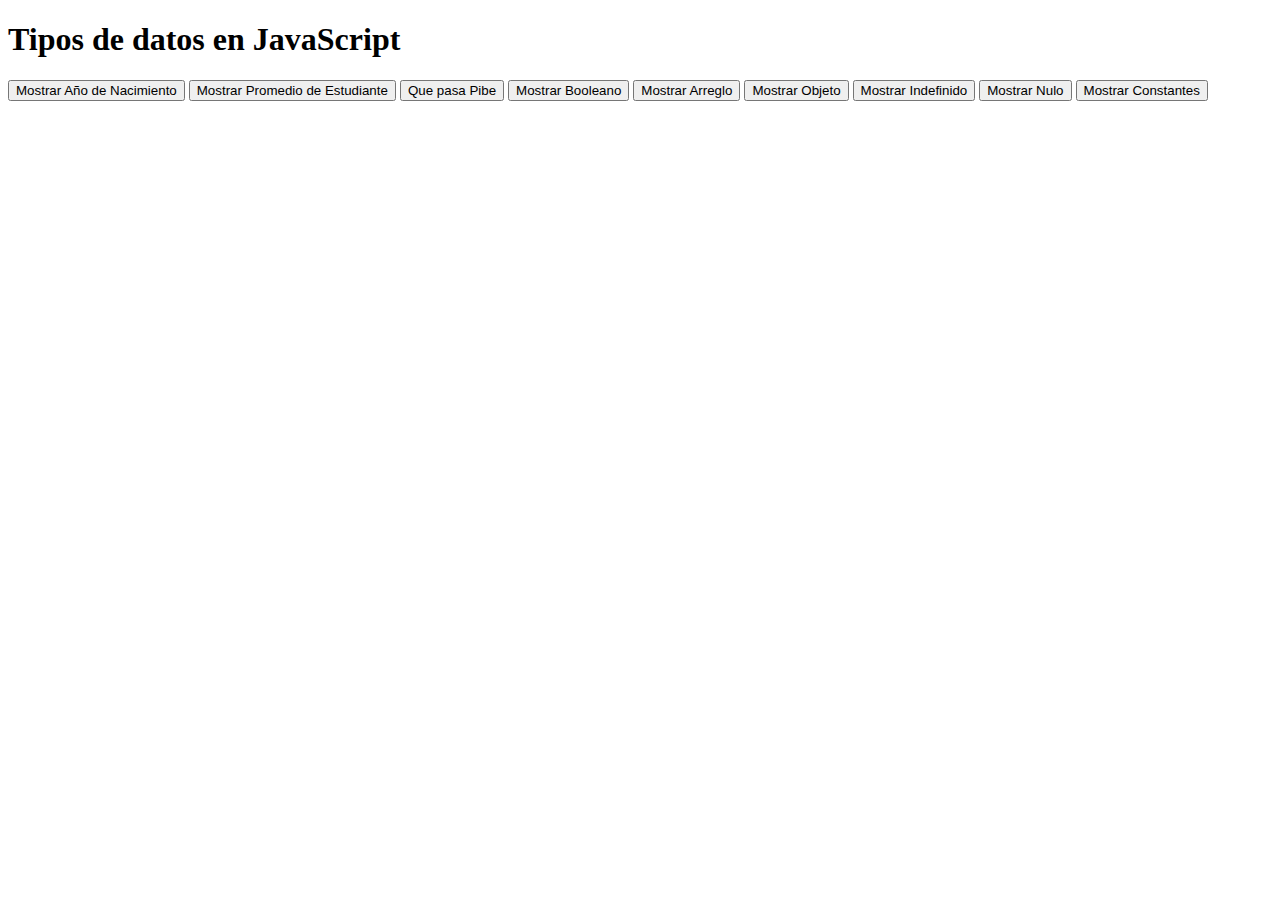
<file: 02_tipos_datos_onlick/index.html>
<!DOCTYPE html>
<html lang="es">
<head>
    <meta charset="UTF-8">
    <meta name="viewport" content="width=device-width, initial-scale=1.0">
    <title>Tipos de datos JavaScript</title>
</head>
<body>
 <h1>Tipos de datos en JavaScript</h1>
 
   <button onclick="mostrarAnioNacimiento()">Mostrar Año de Nacimiento</button>
  <button onclick="mostrarPromedio()">Mostrar Promedio de Estudiante</button>
  <button onclick="mostrarQuePasaPibe()">Que pasa Pibe</button>
  <button onclick="mostrarBooleano()">Mostrar Booleano</button>
  <button onclick="mostrarArreglo()">Mostrar Arreglo</button>
  <button onclick="mostrarObjeto()">Mostrar Objeto</button>
  <button onclick="mostrarIndefinido()">Mostrar Indefinido</button>
  <button onclick="mostrarNulo()">Mostrar Nulo</button>
  <button onclick="mostrarConstante()">Mostrar Constantes</button>

  <script src="static/js/script.js"></script>

</body>
</html>
</file>
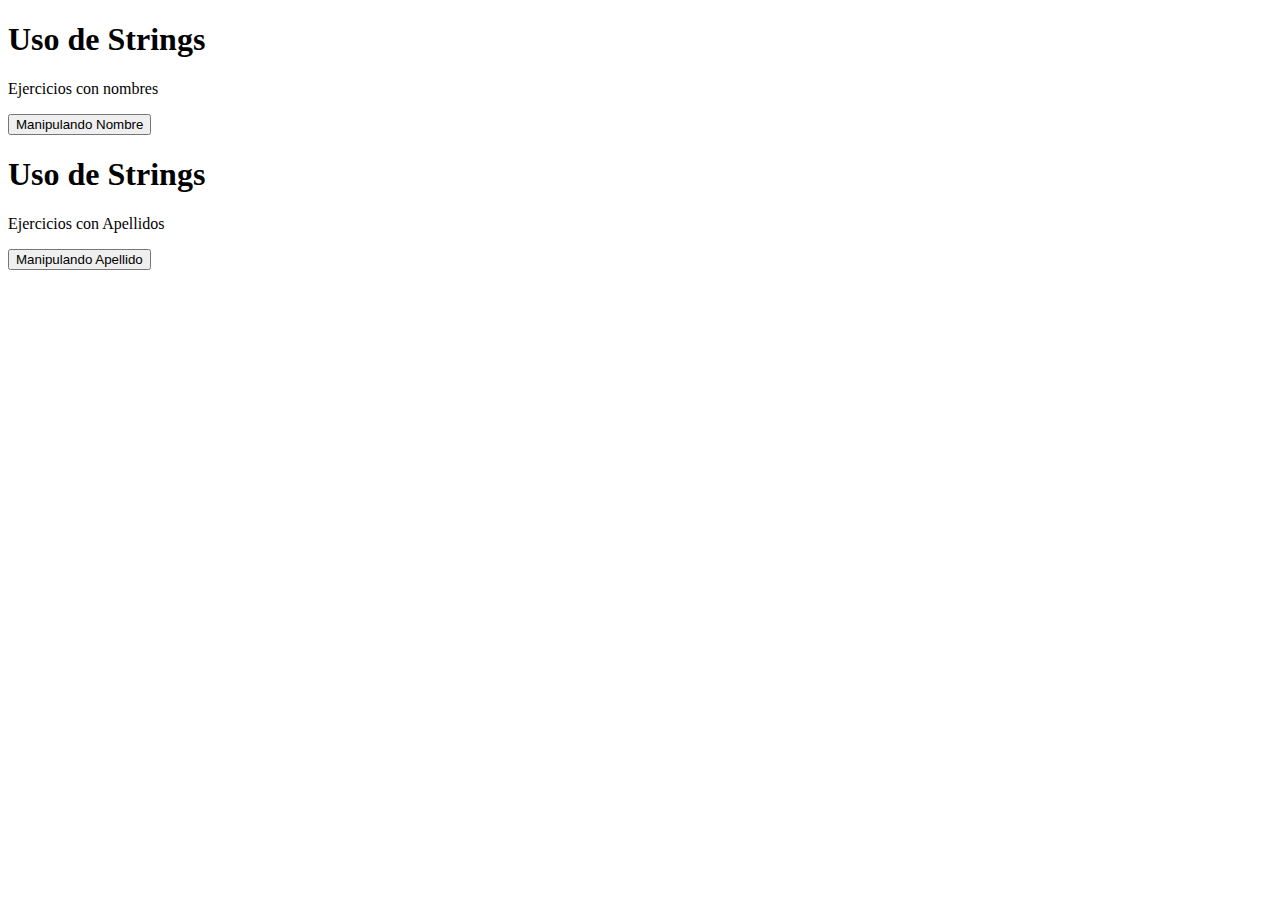
<file: 04_string_example/index.html>
<!DOCTYPE html>
<html lang="es">
<head>
    <meta charset="UTF-8">
    <meta name="viewport" content="width=device-width, initial-scale=1.0">
    <title>tipos datos</title>
</head>
<body>
  <div>
    <h1>Uso de Strings</h1>
    <p>Ejercicios con nombres</p>
    <button onclick="usarString()">Manipulando Nombre</button>

    <h1>Uso de Strings</h1>
    <p>Ejercicios con Apellidos</p>
    <button onclick="manipularApellido()">Manipulando Apellido</button>
  </div>
  
  <script src="static/js/script.js"></script>
</body>
</html>
</file>
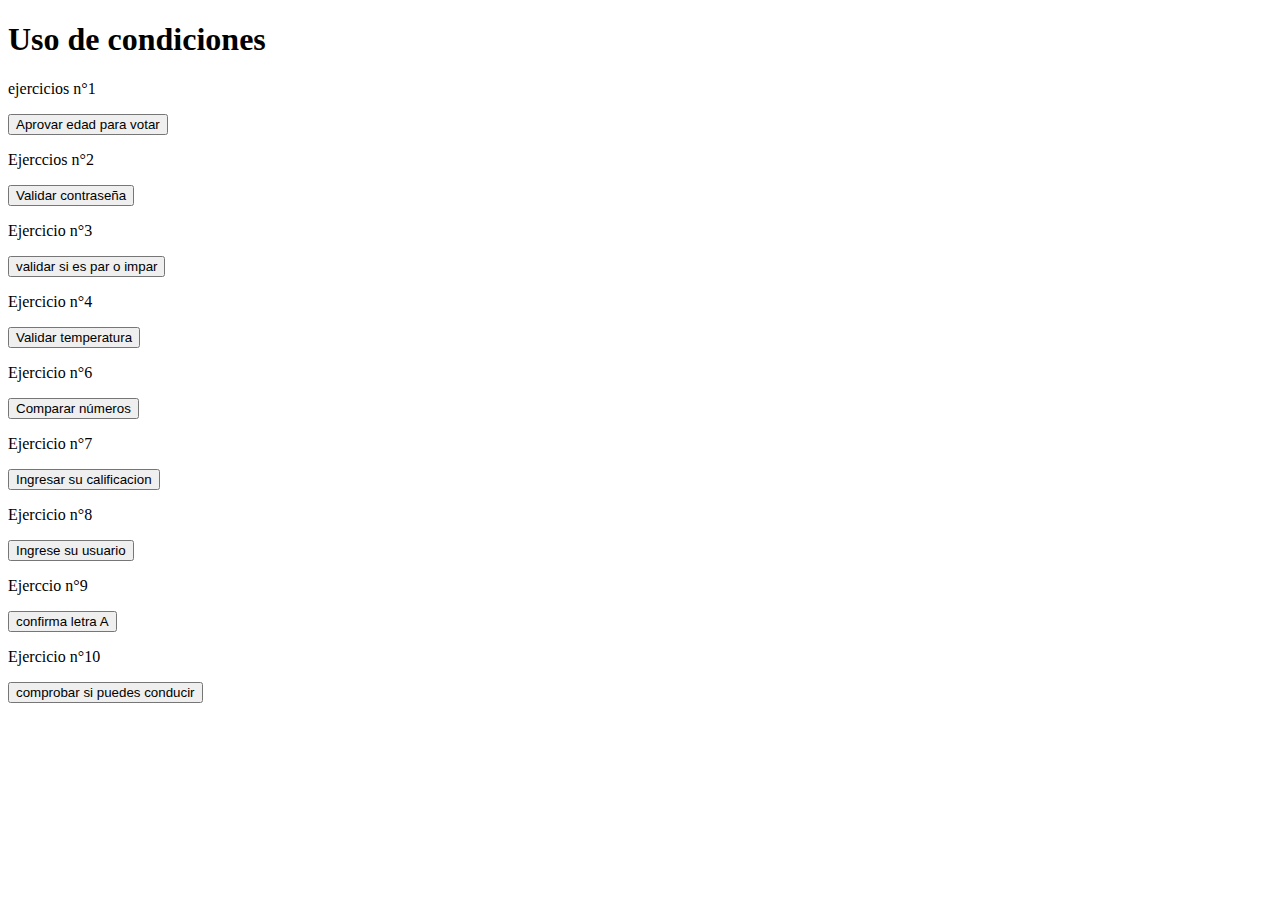
<file: 05_condiciones_if_else/index.html>
<!DOCTYPE html>
<html lang="es">
<head>
    <meta charset="UTF-8">
    <meta name="viewport" content="width=device-width, initial-scale=1.0">
    <title>condiciones if else</title>
</head>
<body>
    <main>
        <h1>Uso de condiciones</h1>
        <p>ejercicios n°1</p>
        <button onclick="edadVotar()">Aprovar edad para votar</button>
        <p>Ejerccios n°2</p>
        <button onclick="validarContraseña()">Validar contraseña</button>
        <p>Ejercicio n°3</p>
        <button onclick="parImpar()">validar si es par o impar</button>
        <p>Ejercicio n°4</p>
        <button onclick="temperaturaAmbiental()">Validar temperatura</button>
        <p>Ejercicio n°6</p>
        <button onclick="compararNumeros()">Comparar números</button>
        <p>Ejercicio n°7</p>
        <button onclick="calificacionEscolar()">Ingresar su calificacion</button>
        <p>Ejercicio n°8</p>
        <button onclick="validarUsuario()">Ingrese su usuario</button>
        <p>Ejerccio n°9</p>
        <button onclick="letraMayuscula()">confirma letra A</button>
        <p>Ejercicio n°10</p>
        <button onclick="licenciaEdad()">comprobar si puedes conducir</button>
    </main>
    
    <script src="static/js/script.js"></script>
</body>
</html>
</file>
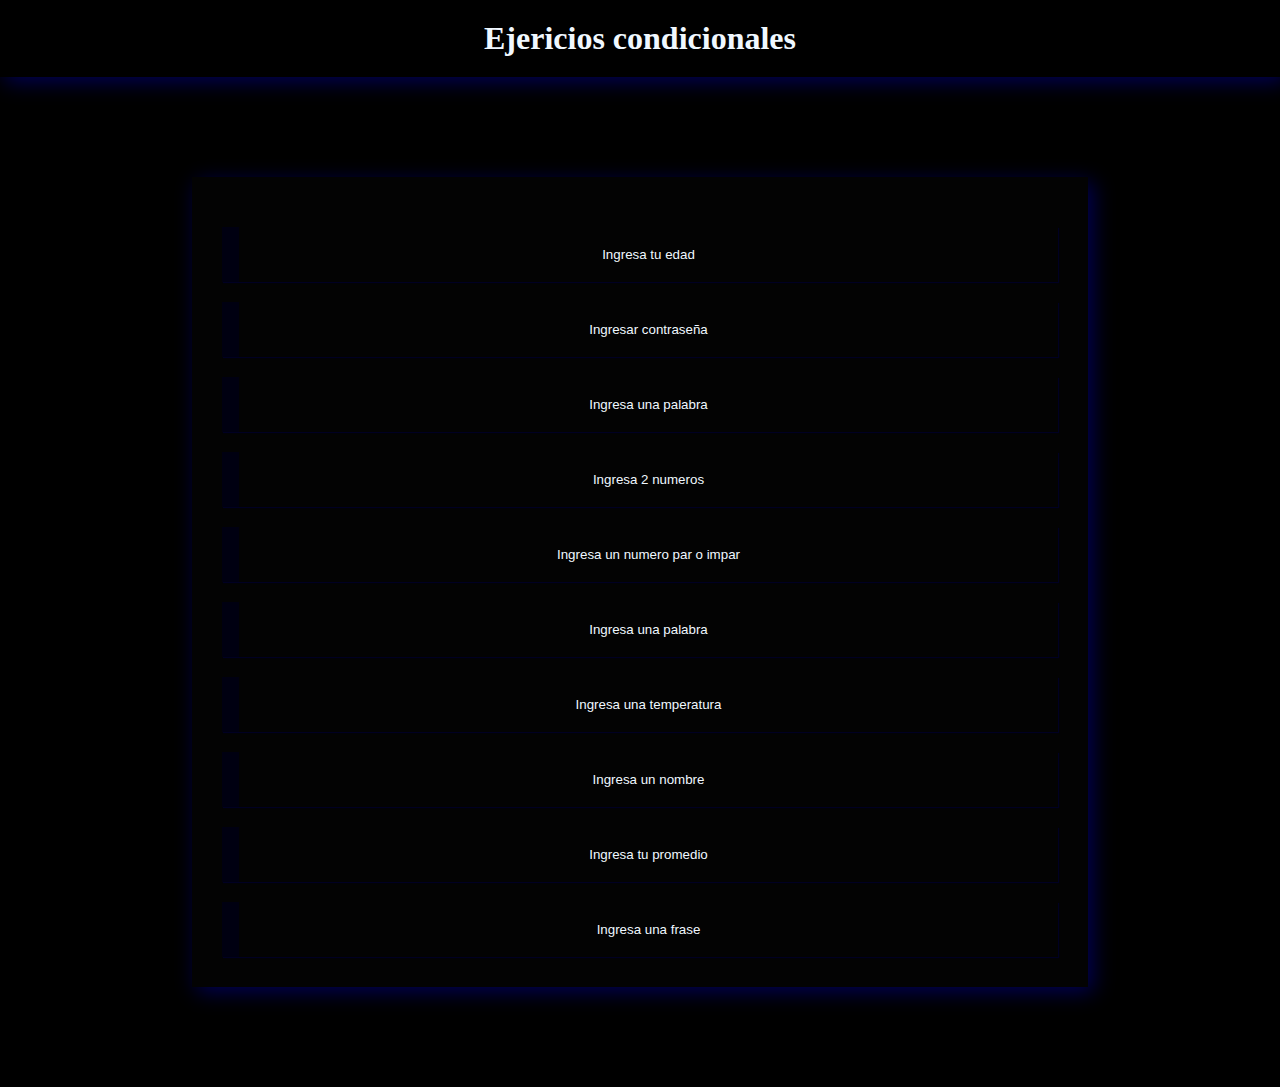
<file: 06_codiciones_repaso/index.html>
<!DOCTYPE html>
<html lang="en">

<head>
    <meta charset="UTF-8">
    <meta name="viewport" content="width=device-width, initial-scale=1.0">
    <link rel="stylesheet" href="static/css/style.css">
    <title>Condiciones</title>
</head>

<body>
    <header>
        <h1>Ejericios condicionales</h1>
    </header>
    <main class="container">
        <div class="ejercicio">
            <button onclick="pedirEdad()">Ingresa tu edad</button>
        </div>
        <div class="ejercicio">
            <button onclick="ingresarContraseña()">Ingresar contraseña</button>
        </div>
        <div class="ejercicio">
            <button onclick="verificarE()">Ingresa una palabra</button>
        </div>
        <div class="ejercicio">
            <button onclick="conpararDosNumeros()">Ingresa 2 numeros</button>
        </div>
        <div class="ejercicio">
            <button onclick="determinarParImpar()">Ingresa un numero par o impar</button>
        </div>
        <div class="ejercicio">
            <button onclick="palabraInicial()">Ingresa una palabra</button>
        </div>
        <div class="ejercicio">
            <button onclick="pedirTemperatura()">Ingresa una temperatura</button>
        </div>
        <div class="ejercicio">
            <button onclick="pedirNombre()">Ingresa un nombre</button>
        </div>
        <div class="ejercicio">
            <button onclick="ingresaPromedio()">Ingresa tu promedio</button>
        </div>
        <div class="ejercicio">
            <button onclick="palabraClave()">Ingresa una frase </button>
        </div>
    </main>
    <footer>

    </footer>
    <!-- Ejercicio N°1 -->


    <script src="static/js/script.js"></script>
</body>

</html>
</file>
<file: 06_codiciones_repaso/static/css/style.css>
* {
    margin: 0;
    padding: 0;
    box-sizing: border-box;
}

body {
    background-color: #000;
}

header {
    background-color: transparent;
    color: aliceblue;
    text-align: center;
    box-shadow: 5px 5px 20px #005;
    padding: 20px;
}

.container {
    width: 70%;
    margin: 0 auto;
    padding: 30px;
    background-color: #030303;
    margin-top: 100px;
    box-shadow: 5px 5px 20px #005;
    margin-bottom: 100px;
}

button {
    background-color: transparent;
    color: aliceblue;
    margin-top: 20px;
    padding: 20px;
    width: 100%;
    border: none;
    border-left: 17px solid #001;
    box-shadow: 1px 1px 1px #002;
}

button:hover {
    cursor: pointer;
}
</file>
